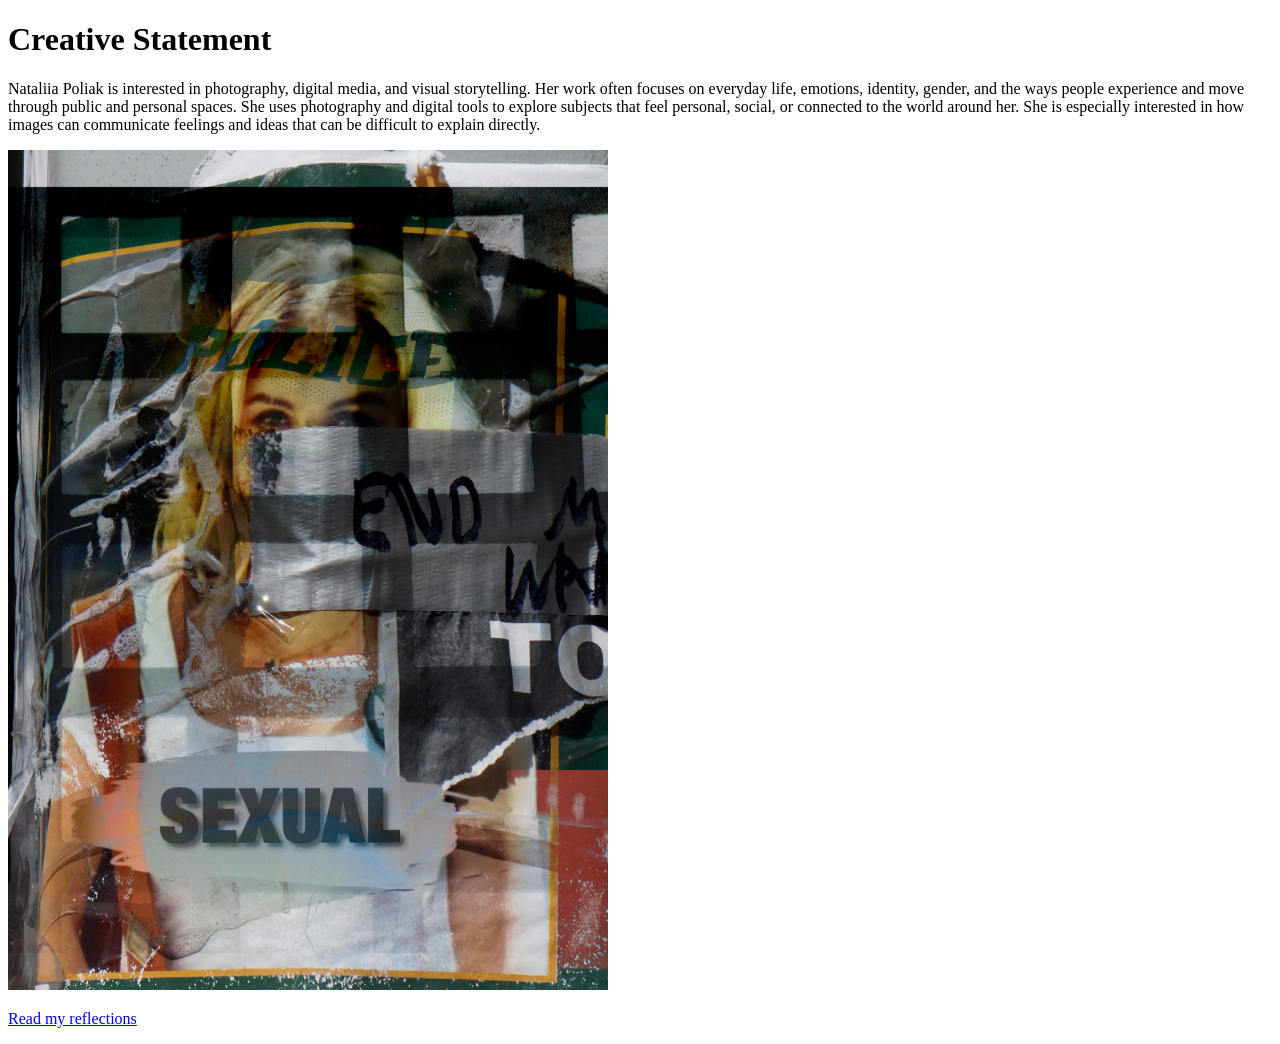
<file: index.html>
<!DOCTYPE html>
<head>
    <meta charset="UTF-8">
    <title>Nataliia's Portfolio</title>
</head>
<body>

    <h1>Creative Statement</h1>

    <p>
        Nataliia Poliak is interested in photography, digital media, and visual storytelling. Her work often focuses on everyday life, emotions, identity, gender, and the ways people experience and move through public and personal spaces. She uses photography and digital tools to explore subjects that feel personal, social, or connected to the world around her. She is especially interested in how images can communicate feelings and ideas that can be difficult to explain directly.
    </p>

    <img src="Photomontage1.jpg" alt="My photograph" width="600">

    <p>
        <a href="reading.html">Read my reflections</a>
    </p>

</body>
</html>
</file>
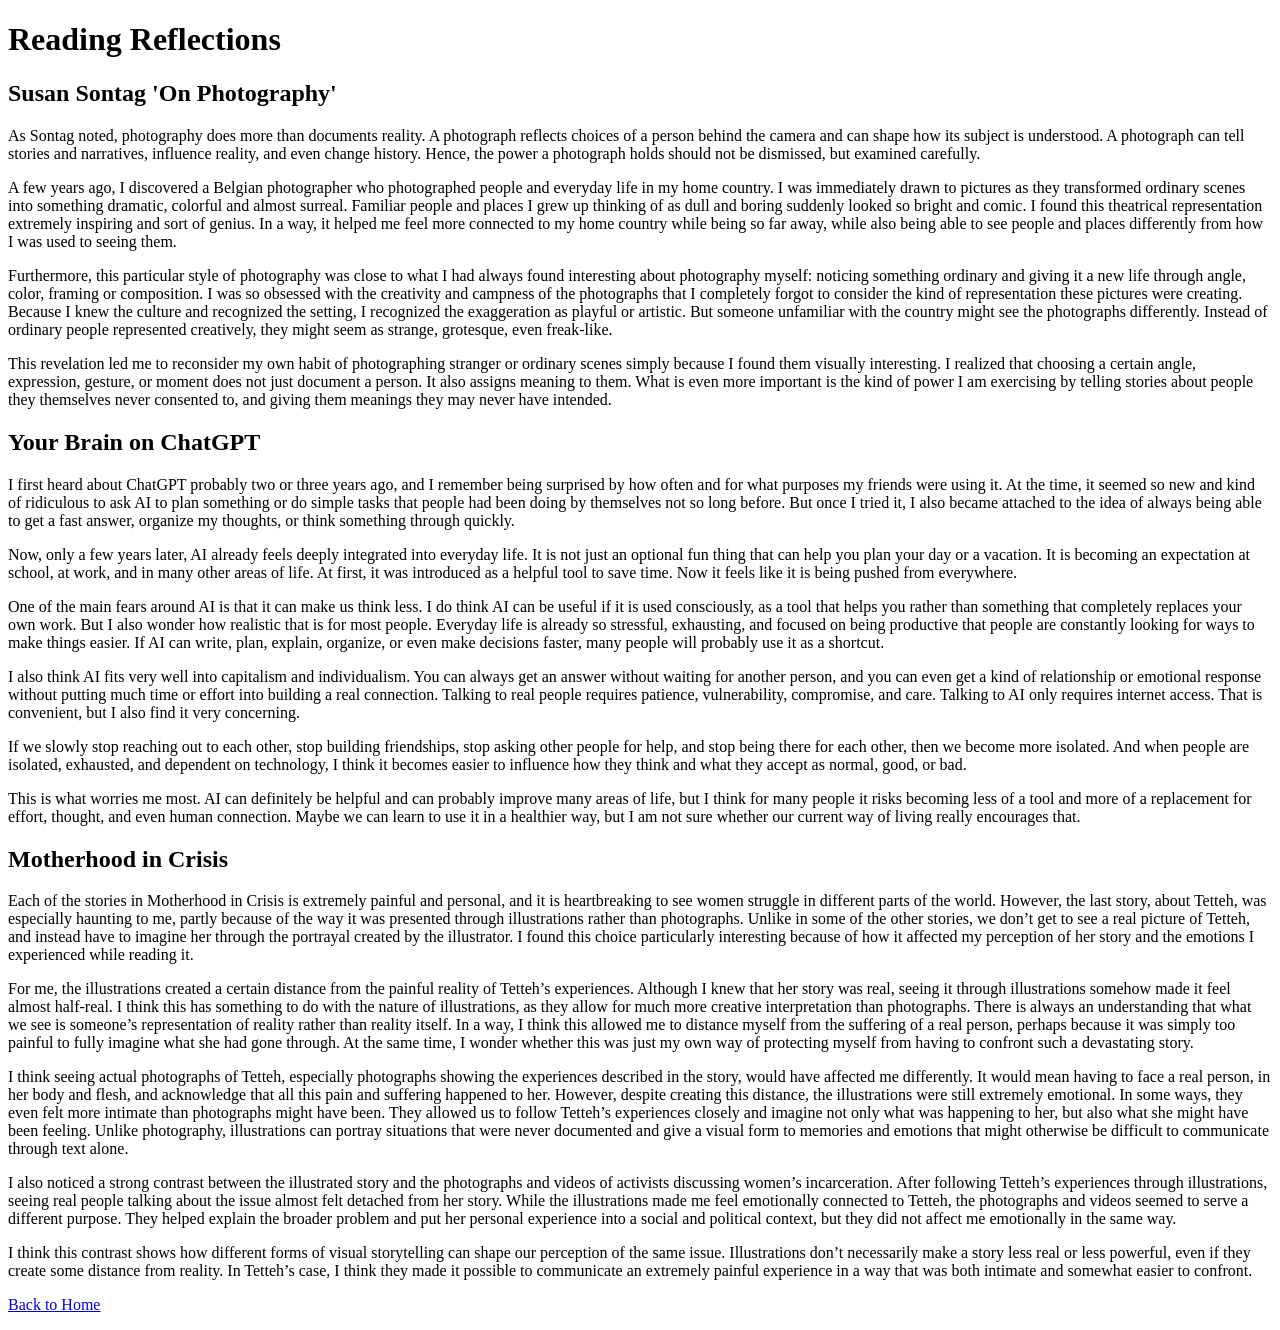
<file: reading.html>
<!DOCTYPE html>
<head>
  <meta charset="UTF-8">
  <title>Reading Reflections</title>
</head>

<body>

  <h1>Reading Reflections</h1>

  <h2>Susan Sontag 'On Photography'</h2>
  <p>
    As Sontag noted, photography does more than documents reality. A photograph reflects choices of a person behind the camera and can shape how its subject is understood. A photograph can tell stories and narratives, influence reality,  and even change history. Hence, the power a photograph holds should not be dismissed, but examined carefully. 
  </p>
  <p>
A few years ago, I discovered a Belgian photographer who photographed people and everyday life in my home country. I was immediately drawn to pictures as they transformed ordinary scenes into something dramatic, colorful and almost surreal. Familiar people and places I grew up thinking of as dull and boring suddenly looked so bright and comic. I found this theatrical representation extremely inspiring and sort of genius. In a way, it helped me feel more connected to my home country while being so far away, while also being able to see people and places differently from how I was used to seeing them. 
  </p>
  <p>
Furthermore, this particular style of photography was close to what I had always found interesting about photography myself: noticing something ordinary and giving it a new life through angle, color, framing or composition. I was so obsessed with the creativity and campness of the photographs that I completely forgot to consider the kind of representation these pictures were creating. Because I knew the culture and recognized the setting, I recognized the exaggeration as playful or artistic. But someone unfamiliar with the country might see the photographs differently. Instead of ordinary people represented creatively, they might seem as strange, grotesque, even freak-like. 
  </p>
  <p>
This revelation led me to reconsider my own habit of photographing stranger or ordinary scenes simply because I found them visually interesting. I realized that choosing a certain angle, expression, gesture, or moment does not just document a person. It also assigns meaning to them. What is even more important is the kind of power I am exercising by telling stories about people they themselves never consented to, and giving them meanings they may never have intended. 
  </p>
  <p
Taking this into consideration changed the way I think about photography. I still see it as a form of self-expression and as a way to give new life to ordinary places, people, and objects, but I no longer see it as something purely aesthetic. If I were to represent our current moment visually, I think I would still be drawn to ordinary people and everyday life, because that is what interests me most. However, I would be much more conscious of what kind of story I am creating through the way I frame them. Photography can make the familiar look strange, beautiful, dramatic, or absurd, but it can also reduce people to an image that they did not choose for themselves. For me, that tension is what makes photography both powerful and complicated.
</p>

  <h2>Your Brain on ChatGPT</h2>
  <p>
   I first heard about ChatGPT probably two or three years ago, and I remember being surprised by how often and for what purposes my friends were using it. At the time, it seemed so new and kind of ridiculous to ask AI to plan something or do simple tasks that people had been doing by themselves not so long before. But once I tried it, I also became attached to the idea of always being able to get a fast answer, organize my thoughts, or think something through quickly.
  </p>
  <p>
Now, only a few years later, AI already feels deeply integrated into everyday life. It is not just an optional fun thing that can help you plan your day or a vacation. It is becoming an expectation at school, at work, and in many other areas of life. At first, it was introduced as a helpful tool to save time. Now it feels like it is being pushed from everywhere.
  </p>
  <p>
One of the main fears around AI is that it can make us think less. I do think AI can be useful if it is used consciously, as a tool that helps you rather than something that completely replaces your own work. But I also wonder how realistic that is for most people. Everyday life is already so stressful, exhausting, and focused on being productive that people are constantly looking for ways to make things easier. If AI can write, plan, explain, organize, or even make decisions faster, many people will probably use it as a shortcut.
</p>
<p>
I also think AI fits very well into capitalism and individualism. You can always get an answer without waiting for another person, and you can even get a kind of relationship or emotional response without putting much time or effort into building a real connection. Talking to real people requires patience, vulnerability, compromise, and care. Talking to AI only requires internet access. That is convenient, but I also find it very concerning.
</p>
<p>
If we slowly stop reaching out to each other, stop building friendships, stop asking other people for help, and stop being there for each other, then we become more isolated. And when people are isolated, exhausted, and dependent on technology, I think it becomes easier to influence how they think and what they accept as normal, good, or bad.
</p>
<p>
This is what worries me most. AI can definitely be helpful and can probably improve many areas of life, but I think for many people it risks becoming less of a tool and more of a replacement for effort, thought, and even human connection. Maybe we can learn to use it in a healthier way, but I am not sure whether our current way of living really encourages that.
  </p>

  <h2>Motherhood in Crisis</h2>
  <p>
    Each of the stories in Motherhood in Crisis is extremely painful and personal, and it is
heartbreaking to see women struggle in different parts of the world. However, the last story,
about Tetteh, was especially haunting to me, partly because of the way it was presented through
illustrations rather than photographs. Unlike in some of the other stories, we don’t get to see a
real picture of Tetteh, and instead have to imagine her through the portrayal created by the
illustrator. I found this choice particularly interesting because of how it affected my perception of
her story and the emotions I experienced while reading it.
  </p>
  <p>
For me, the illustrations created a certain distance from the painful reality of Tetteh’s
experiences. Although I knew that her story was real, seeing it through illustrations somehow
made it feel almost half-real. I think this has something to do with the nature of illustrations, as
they allow for much more creative interpretation than photographs. There is always an
understanding that what we see is someone’s representation of reality rather than reality itself. In
a way, I think this allowed me to distance myself from the suffering of a real person, perhaps
because it was simply too painful to fully imagine what she had gone through. At the same time,
I wonder whether this was just my own way of protecting myself from having to confront such a
devastating story.
</p>
<p>
I think seeing actual photographs of Tetteh, especially photographs showing the experiences
described in the story, would have affected me differently. It would mean having to face a real
person, in her body and flesh, and acknowledge that all this pain and suffering happened to her.
However, despite creating this distance, the illustrations were still extremely emotional. In some
ways, they even felt more intimate than photographs might have been. They allowed us to follow
Tetteh’s experiences closely and imagine not only what was happening to her, but also what she
might have been feeling. Unlike photography, illustrations can portray situations that were never
documented and give a visual form to memories and emotions that might otherwise be difficult
to communicate through text alone.
</p>
<p>
I also noticed a strong contrast between the illustrated story and the photographs and videos of
activists discussing women’s incarceration. After following Tetteh’s experiences through
illustrations, seeing real people talking about the issue almost felt detached from her story. While
the illustrations made me feel emotionally connected to Tetteh, the photographs and videos
seemed to serve a different purpose. They helped explain the broader problem and put her
personal experience into a social and political context, but they did not affect me emotionally in
the same way.
</p>
<p>
I think this contrast shows how different forms of visual storytelling can shape our perception of
the same issue. Illustrations don’t necessarily make a story less real or less powerful, even if they
create some distance from reality. In Tetteh’s case, I think they made it possible to communicate
an extremely painful experience in a way that was both intimate and somewhat easier to
confront.
  </p>

  <p>
    <a href="index.html">Back to Home</a>
  </p>

</body>
</html>
</file>
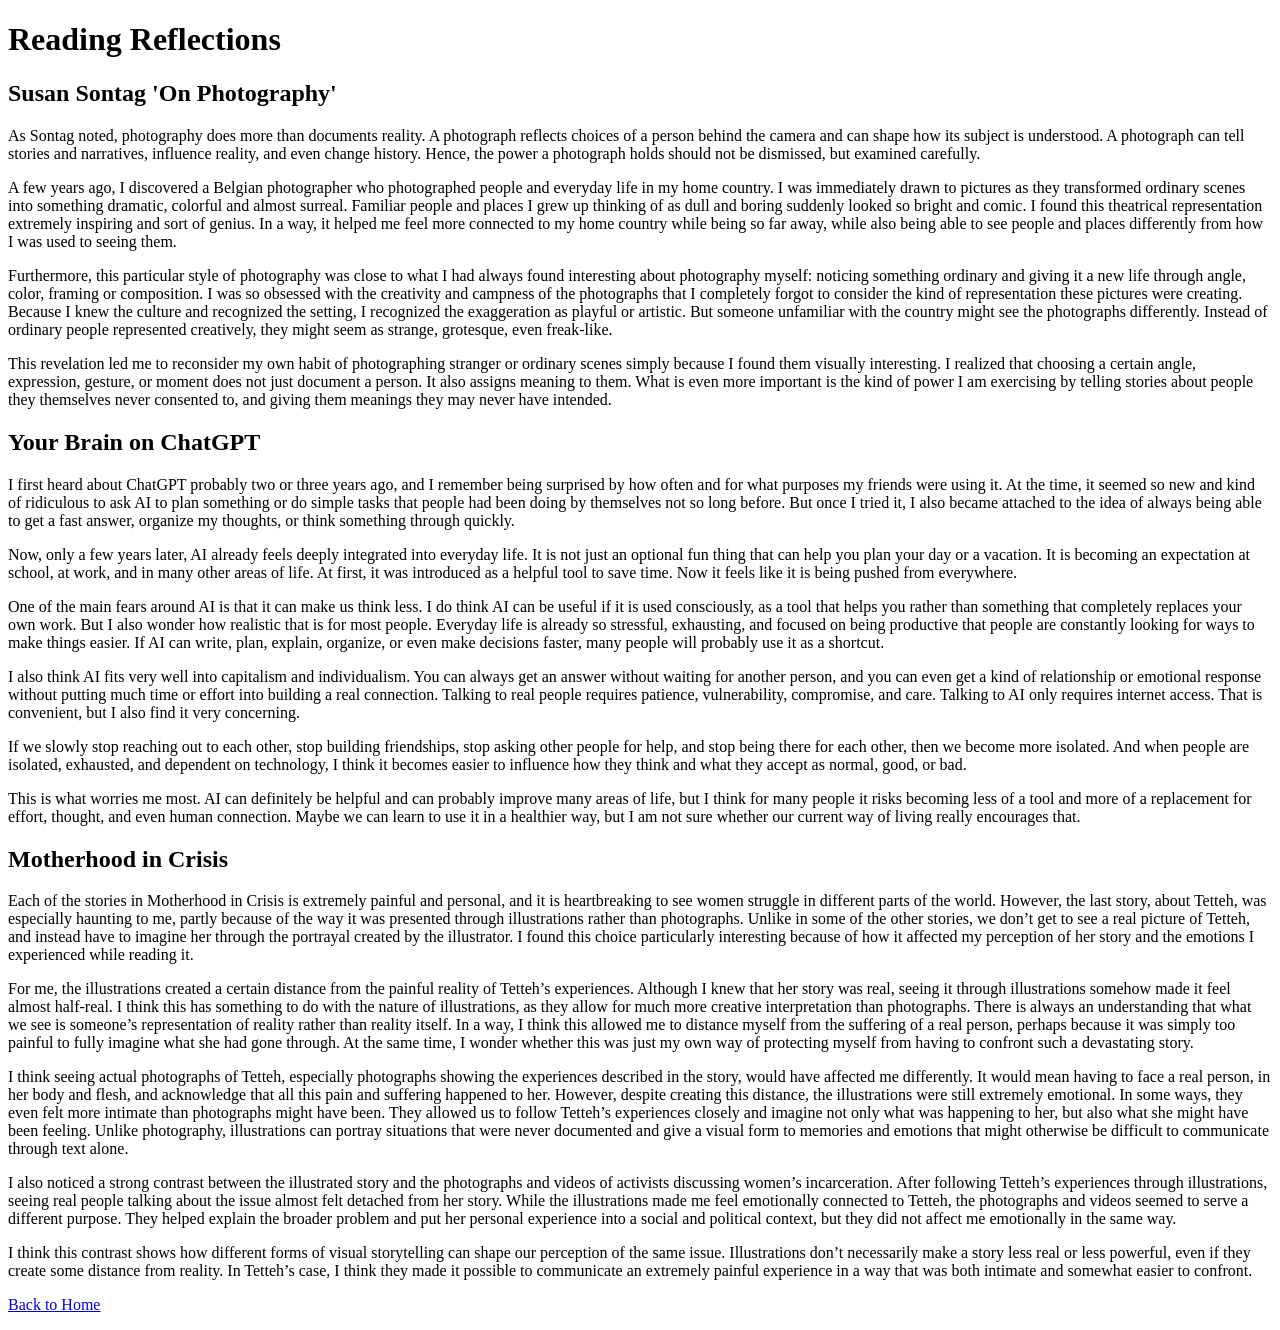
<file: readings.html>
<!DOCTYPE html>
<head>
  <meta charset="UTF-8">
  <title>Reading Reflections</title>
</head>

<body>

  <h1>Reading Reflections</h1>

  <h2>Susan Sontag 'On Photography'</h2>
  <p>
    As Sontag noted, photography does more than documents reality. A photograph reflects choices of a person behind the camera and can shape how its subject is understood. A photograph can tell stories and narratives, influence reality,  and even change history. Hence, the power a photograph holds should not be dismissed, but examined carefully. 
  </p>
  <p>
A few years ago, I discovered a Belgian photographer who photographed people and everyday life in my home country. I was immediately drawn to pictures as they transformed ordinary scenes into something dramatic, colorful and almost surreal. Familiar people and places I grew up thinking of as dull and boring suddenly looked so bright and comic. I found this theatrical representation extremely inspiring and sort of genius. In a way, it helped me feel more connected to my home country while being so far away, while also being able to see people and places differently from how I was used to seeing them. 
  </p>
  <p>
Furthermore, this particular style of photography was close to what I had always found interesting about photography myself: noticing something ordinary and giving it a new life through angle, color, framing or composition. I was so obsessed with the creativity and campness of the photographs that I completely forgot to consider the kind of representation these pictures were creating. Because I knew the culture and recognized the setting, I recognized the exaggeration as playful or artistic. But someone unfamiliar with the country might see the photographs differently. Instead of ordinary people represented creatively, they might seem as strange, grotesque, even freak-like. 
  </p>
  <p>
This revelation led me to reconsider my own habit of photographing stranger or ordinary scenes simply because I found them visually interesting. I realized that choosing a certain angle, expression, gesture, or moment does not just document a person. It also assigns meaning to them. What is even more important is the kind of power I am exercising by telling stories about people they themselves never consented to, and giving them meanings they may never have intended. 
  </p>
  <p
Taking this into consideration changed the way I think about photography. I still see it as a form of self-expression and as a way to give new life to ordinary places, people, and objects, but I no longer see it as something purely aesthetic. If I were to represent our current moment visually, I think I would still be drawn to ordinary people and everyday life, because that is what interests me most. However, I would be much more conscious of what kind of story I am creating through the way I frame them. Photography can make the familiar look strange, beautiful, dramatic, or absurd, but it can also reduce people to an image that they did not choose for themselves. For me, that tension is what makes photography both powerful and complicated.
</p>

  <h2>Your Brain on ChatGPT</h2>
  <p>
   I first heard about ChatGPT probably two or three years ago, and I remember being surprised by how often and for what purposes my friends were using it. At the time, it seemed so new and kind of ridiculous to ask AI to plan something or do simple tasks that people had been doing by themselves not so long before. But once I tried it, I also became attached to the idea of always being able to get a fast answer, organize my thoughts, or think something through quickly.
  </p>
  <p>
Now, only a few years later, AI already feels deeply integrated into everyday life. It is not just an optional fun thing that can help you plan your day or a vacation. It is becoming an expectation at school, at work, and in many other areas of life. At first, it was introduced as a helpful tool to save time. Now it feels like it is being pushed from everywhere.
  </p>
  <p>
One of the main fears around AI is that it can make us think less. I do think AI can be useful if it is used consciously, as a tool that helps you rather than something that completely replaces your own work. But I also wonder how realistic that is for most people. Everyday life is already so stressful, exhausting, and focused on being productive that people are constantly looking for ways to make things easier. If AI can write, plan, explain, organize, or even make decisions faster, many people will probably use it as a shortcut.
</p>
<p>
I also think AI fits very well into capitalism and individualism. You can always get an answer without waiting for another person, and you can even get a kind of relationship or emotional response without putting much time or effort into building a real connection. Talking to real people requires patience, vulnerability, compromise, and care. Talking to AI only requires internet access. That is convenient, but I also find it very concerning.
</p>
<p>
If we slowly stop reaching out to each other, stop building friendships, stop asking other people for help, and stop being there for each other, then we become more isolated. And when people are isolated, exhausted, and dependent on technology, I think it becomes easier to influence how they think and what they accept as normal, good, or bad.
</p>
<p>
This is what worries me most. AI can definitely be helpful and can probably improve many areas of life, but I think for many people it risks becoming less of a tool and more of a replacement for effort, thought, and even human connection. Maybe we can learn to use it in a healthier way, but I am not sure whether our current way of living really encourages that.
  </p>

  <h2>Motherhood in Crisis</h2>
  <p>
    Each of the stories in Motherhood in Crisis is extremely painful and personal, and it is
heartbreaking to see women struggle in different parts of the world. However, the last story,
about Tetteh, was especially haunting to me, partly because of the way it was presented through
illustrations rather than photographs. Unlike in some of the other stories, we don’t get to see a
real picture of Tetteh, and instead have to imagine her through the portrayal created by the
illustrator. I found this choice particularly interesting because of how it affected my perception of
her story and the emotions I experienced while reading it.
  </p>
  <p>
For me, the illustrations created a certain distance from the painful reality of Tetteh’s
experiences. Although I knew that her story was real, seeing it through illustrations somehow
made it feel almost half-real. I think this has something to do with the nature of illustrations, as
they allow for much more creative interpretation than photographs. There is always an
understanding that what we see is someone’s representation of reality rather than reality itself. In
a way, I think this allowed me to distance myself from the suffering of a real person, perhaps
because it was simply too painful to fully imagine what she had gone through. At the same time,
I wonder whether this was just my own way of protecting myself from having to confront such a
devastating story.
</p>
<p>
I think seeing actual photographs of Tetteh, especially photographs showing the experiences
described in the story, would have affected me differently. It would mean having to face a real
person, in her body and flesh, and acknowledge that all this pain and suffering happened to her.
However, despite creating this distance, the illustrations were still extremely emotional. In some
ways, they even felt more intimate than photographs might have been. They allowed us to follow
Tetteh’s experiences closely and imagine not only what was happening to her, but also what she
might have been feeling. Unlike photography, illustrations can portray situations that were never
documented and give a visual form to memories and emotions that might otherwise be difficult
to communicate through text alone.
</p>
<p>
I also noticed a strong contrast between the illustrated story and the photographs and videos of
activists discussing women’s incarceration. After following Tetteh’s experiences through
illustrations, seeing real people talking about the issue almost felt detached from her story. While
the illustrations made me feel emotionally connected to Tetteh, the photographs and videos
seemed to serve a different purpose. They helped explain the broader problem and put her
personal experience into a social and political context, but they did not affect me emotionally in
the same way.
</p>
<p>
I think this contrast shows how different forms of visual storytelling can shape our perception of
the same issue. Illustrations don’t necessarily make a story less real or less powerful, even if they
create some distance from reality. In Tetteh’s case, I think they made it possible to communicate
an extremely painful experience in a way that was both intimate and somewhat easier to
confront.
  </p>

  <p>
    <a href="index.html">Back to Home</a>
  </p>

</body>
</html>
</file>
